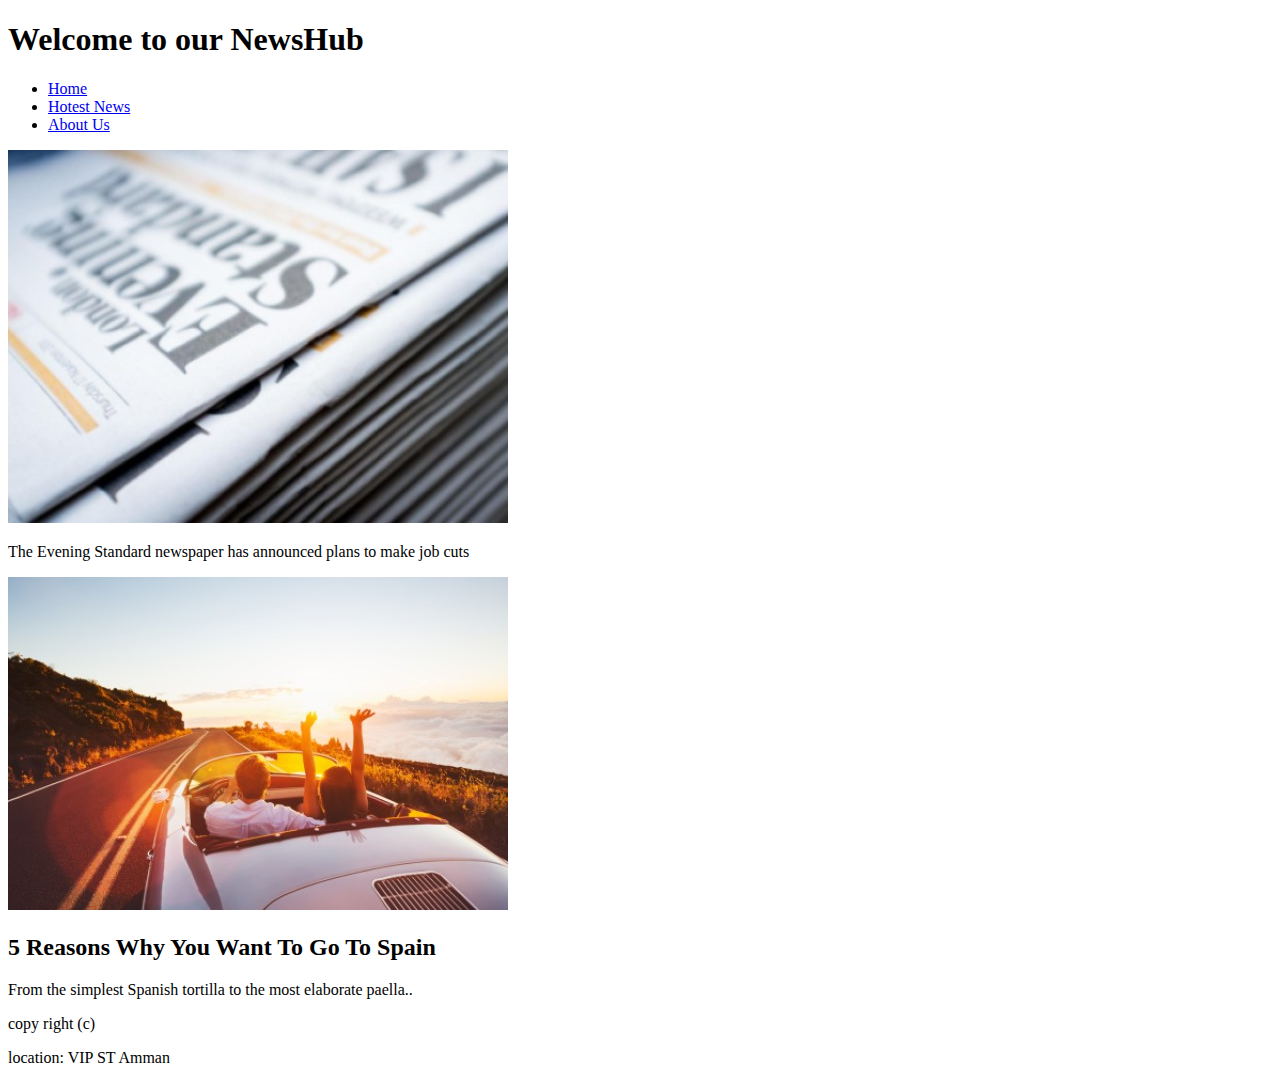
<file: Index.html>
<!DOCTYPE html>
<html lang="en">
<head>
    <meta charset="UTF-8">
    <meta name="viewport" content="width=device-width, initial-scale=1.0">
    <title>NewHub</title>
</head>
<body>
    <header>
       <h1>Welcome to our NewsHub</h1> 
        <nav>
            <ul>
                <li><a href=Index.html>Home</a></li>
                <li><a href="https://abdullahmou.github.io/newshub/">Hotest News</a></li>
                <li><a href="README.md">About Us</a></li>
            </ul>
        </nav>
    </header>
    <main>
        <article>
            <section>
                <img src="News.jpg" alt="Newspaper">
                    <p>
                     The Evening Standard newspaper has announced plans to make job cuts <br>
                    </p>
            </section>
            <section>
                <img src="shutter.jpg" alt="shutterlock">
                    <p> <h2>5 Reasons Why You Want To Go To Spain</h2>
                     From the simplest Spanish tortilla to the most elaborate paella..
                    </p>
            </section>
        </article>
    </main>
    <footer>
        <p>
            copy right (c)
        </p>
        <p>
            location: VIP ST  Amman
        </p>
   </footer>
</body>
</html>
</file>
